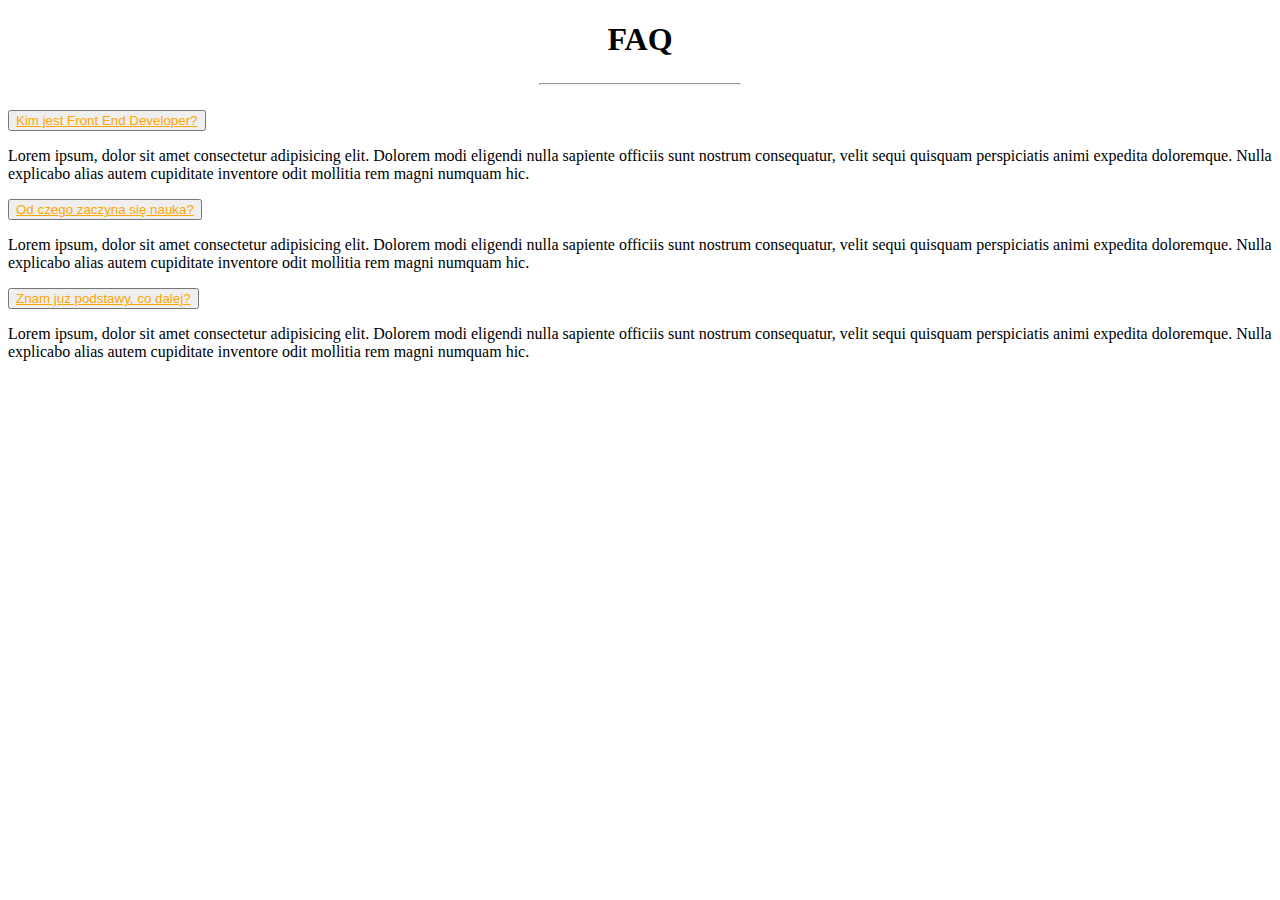
<file: 2/index.html>
<!DOCTYPE html>
<html lang="en">
<head>
    <meta charset="UTF-8">
    <meta http-equiv="X-UA-Compatible" content="IE=edge">
    <meta name="viewport" content="width=device-width, initial-scale=1.0">
    <link
      href="https://cdn.jsdelivr.net/npm/bootstrap@5.1.3/dist/css/bootstrap.min.css"
      rel="stylesheet"
      integrity="sha384-1BmE4kWBq78iYhFldvKuhfTAU6auU8tT94WrHftjDbrCEXSU1oBoqyl2QvZ6jIW3"
      crossorigin="anonymous"
    />
    <title>Document</title>
    <link rel="stylesheet" href="css/style.css">
</head>
<body>
    <h1>FAQ</h1>
    <hr>
    <div class="accordion" id="accordionExcercise">
        <div class="accordion-item">          
            <button class="accordion-button" type="button" data-bs-toggle="collapse" data-bs-target="#collapseOne" aria-expanded="true" aria-controls="collapseOne">
                <a href="" class="accordion-header">Kim jest Front End Developer?</a>
            </button>
            
            <div id="collapseOne" class="accordion-collapse collapse" aria-labelledby="headingOne" data-bs-parent="#accordionExcercise">
                <div class="accordion-body">
                    <p>Lorem ipsum, dolor sit amet consectetur adipisicing elit. Dolorem modi eligendi nulla sapiente officiis sunt nostrum consequatur, velit sequi quisquam perspiciatis animi expedita doloremque. Nulla explicabo alias autem cupiditate inventore odit mollitia rem magni numquam hic.</p>
                </div>
            </div>
        </div>
        <div class="accordion-item">
            <button class="accordion-button" type="button" data-bs-toggle="collapse" data-bs-target="#collapseTwo" aria-expanded="true" aria-controls="collapseTwo">
                <a href="" class="accordion-header">Od czego zaczyna się nauka?</a>
            </button>
            <div id="collapseTwo" class="accordion-collapse collapse" aria-labelledby="headingTwo" data-bs-parent="#accordionExcercise">
                <div class="accordion-body">
                    <p>Lorem ipsum, dolor sit amet consectetur adipisicing elit. Dolorem modi eligendi nulla sapiente officiis sunt nostrum consequatur, velit sequi quisquam perspiciatis animi expedita doloremque. Nulla explicabo alias autem cupiditate inventore odit mollitia rem magni numquam hic.</p>
                </div>
            </div>
        </div>
        <div class="accordion-item">
            <button class="accordion-button" type="button" data-bs-toggle="collapse" data-bs-target="#collapseThree" aria-expanded="true" aria-controls="collapseThree">
                <a href="" class="accordion-header">Znam już podstawy, co dalej?</a>
            </button>
            <div id="collapseThree" class="accordion-collapse collapse" aria-labelledby="headingThree" data-bs-parent="#accordionExcercise">
                <div class="accordion-body">
                    <p>Lorem ipsum, dolor sit amet consectetur adipisicing elit. Dolorem modi eligendi nulla sapiente officiis sunt nostrum consequatur, velit sequi quisquam perspiciatis animi expedita doloremque. Nulla explicabo alias autem cupiditate inventore odit mollitia rem magni numquam hic.</p>
                </div>
            </div>
        </div>
    </div>




    <script
      src="https://cdn.jsdelivr.net/npm/@popperjs/core@2.10.2/dist/umd/popper.min.js"
      integrity="sha384-7+zCNj/IqJ95wo16oMtfsKbZ9ccEh31eOz1HGyDuCQ6wgnyJNSYdrPa03rtR1zdB"
      crossorigin="anonymous"
    ></script>
    <script
      src="https://cdn.jsdelivr.net/npm/bootstrap@5.1.3/dist/js/bootstrap.min.js"
      integrity="sha384-QJHtvGhmr9XOIpI6YVutG+2QOK9T+ZnN4kzFN1RtK3zEFEIsxhlmWl5/YESvpZ13"
      crossorigin="anonymous"
    ></script>
</body>
</html>
</file>
<file: 2/css/style.css>
h1 {
  text-align: center;
}
hr {
  width: 200px;
  margin: 25px auto;
}
a {
  justify-content: center;
  color: orange;
}

button {
    display: flex;
    justify-content: center;
}


button::after {
    display: none;
    margin: 0px;
}
</file>
